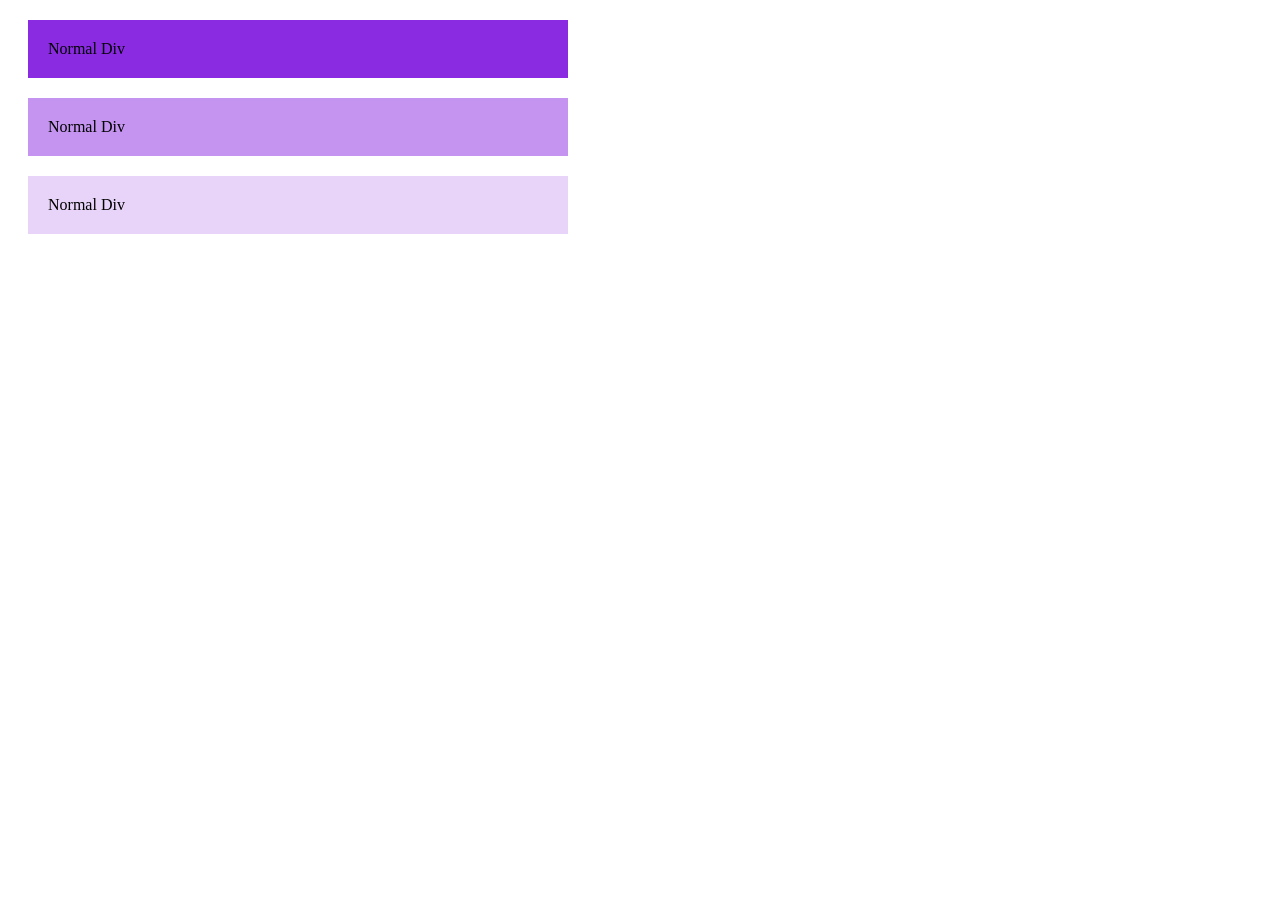
<file: week 2/lessons 5-8/assignment 1/index.html>
<!DOCTYPE html>
<html lang="en">
<head>
    <meta charset="UTF-8">
    <link rel="stylesheet" href="css/master.css">
    <title>css</title>
</head>
<body>
    <div class="main">
        <div class="assign-1-shape-1">Normal Div</div>
        <div class="assign-1-shape-2">Normal Div</div>
        <div class="assign-1-shape-3">Normal Div</div>
    </div>
</body>
</html>
</file>
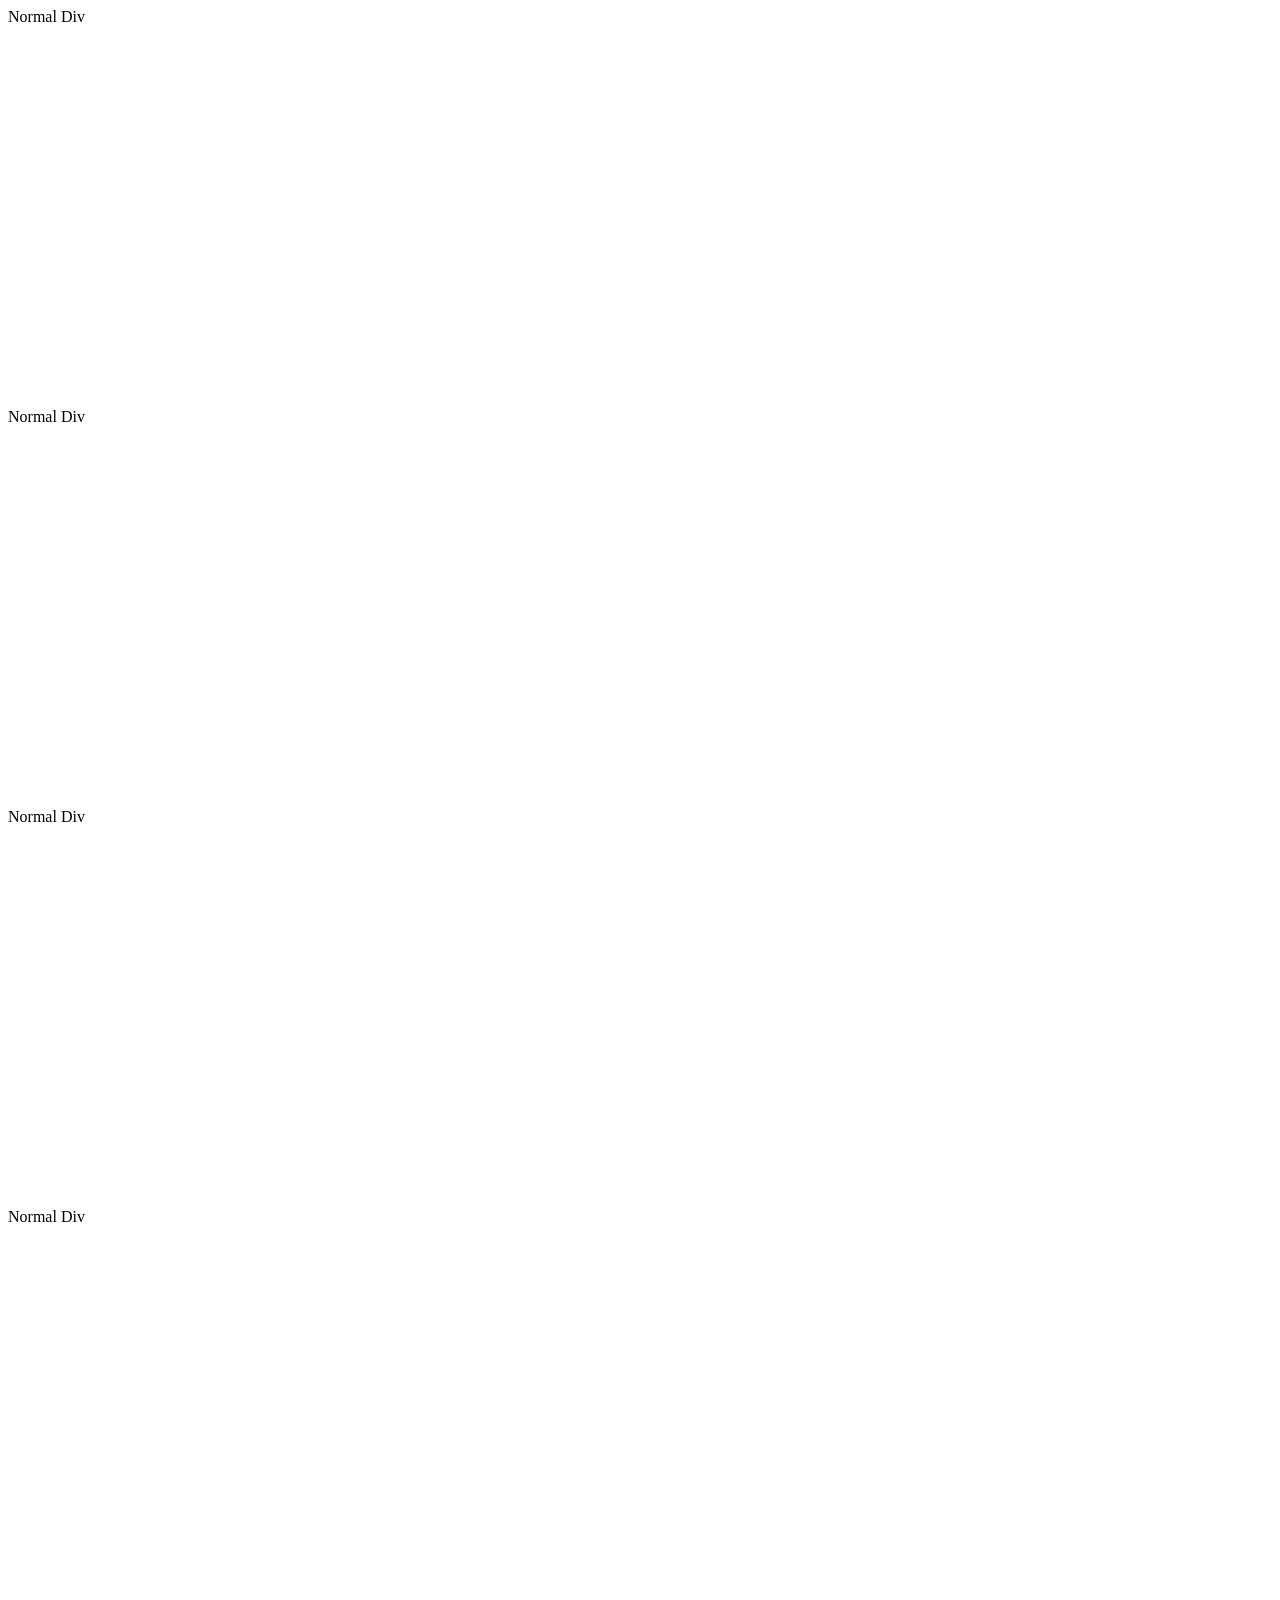
<file: week 2/lessons 5-8/assignment 2/index.html>
<!DOCTYPE html>
<html lang="en">
<head>
    <meta charset="UTF-8">
    <link rel="stylesheet" href="css/master.css">
    <title>Document</title>
</head>
<body>
    <div class="main">
        <div class="assign-2-shape-1">Normal Div</div>
        <div class="assign-2-shape-2">Normal Div</div>
        <div class="assign-2-shape-3">Normal Div</div>
        <div class="assign-2-shape-4">Normal Div</div>
    </div>
</body>
</html>
</file>
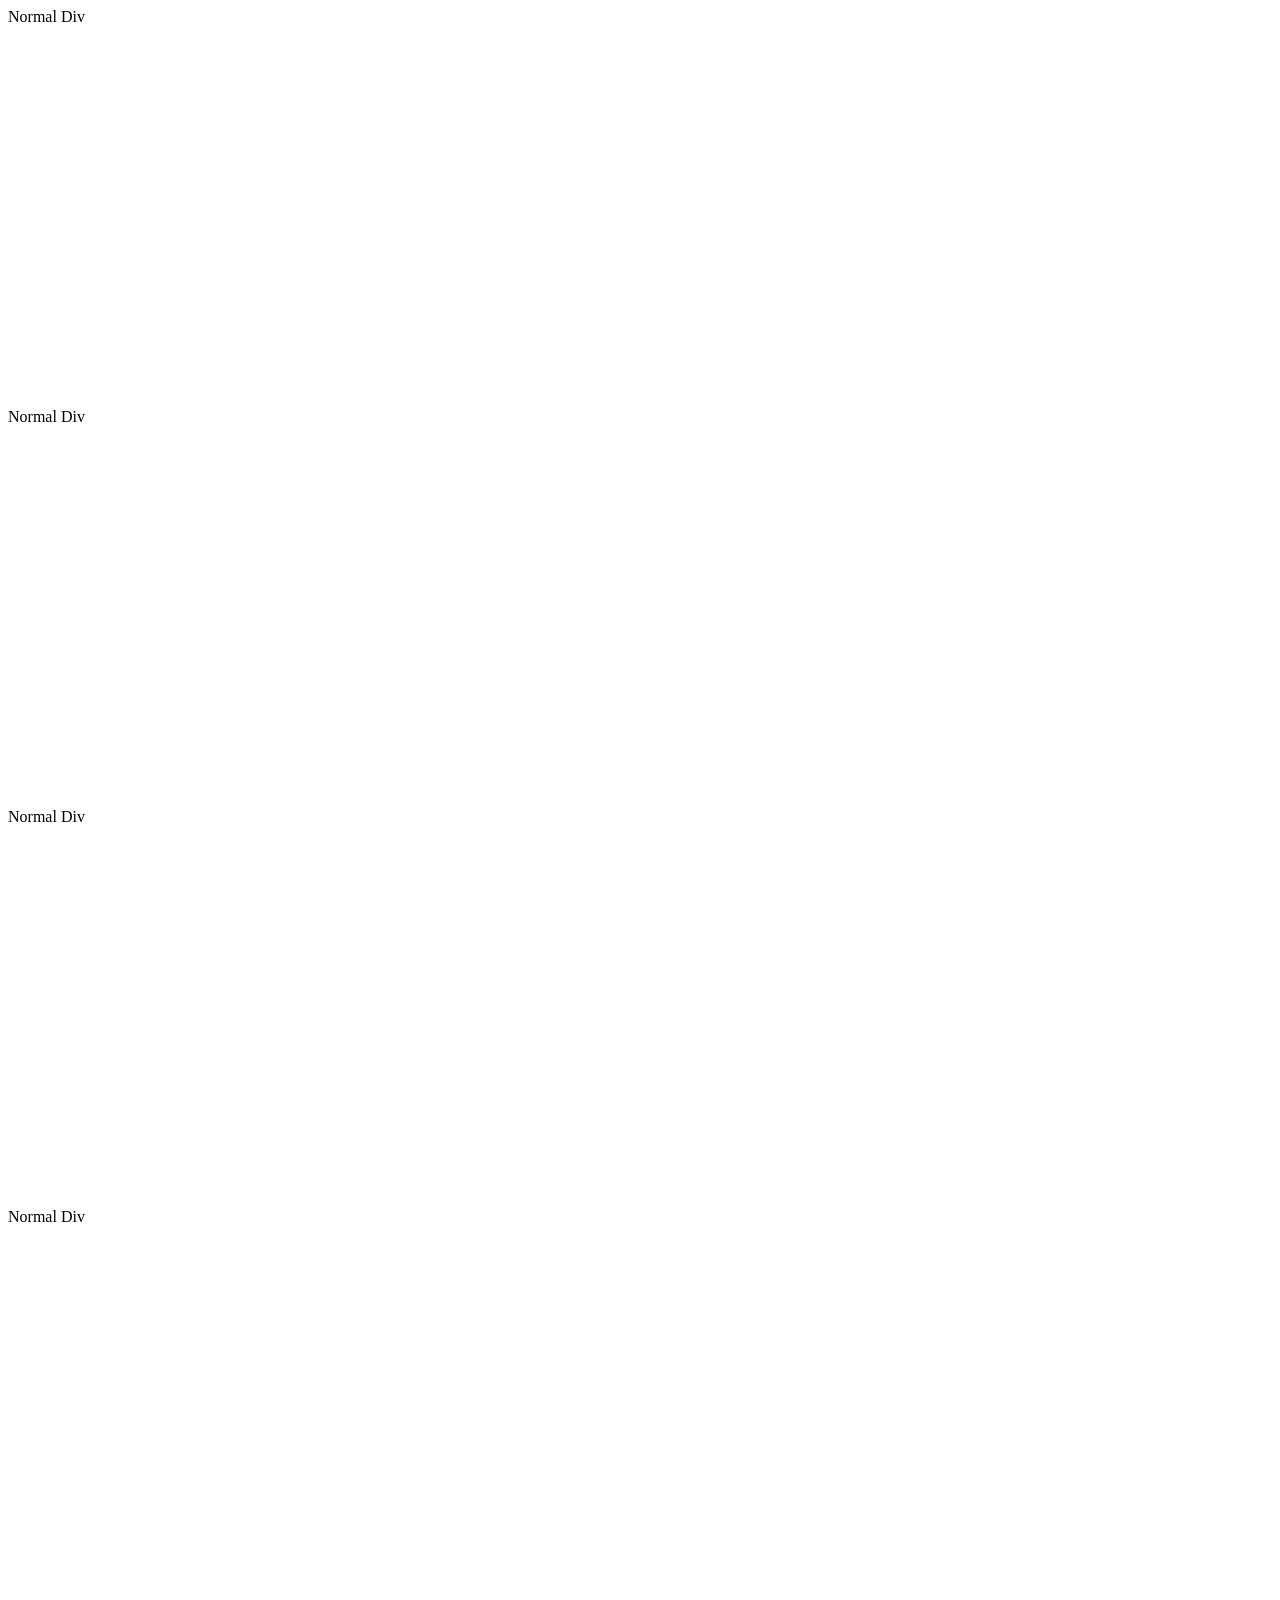
<file: week 2/lessons 5-8/assignment 3/index.html>
<!DOCTYPE html>
<html lang="en">
<head>
    <meta charset="UTF-8">
    <link rel="stylesheet" href="css/main.css">
    <title>css</title>
</head>
<body>
    <div class="main">
        <div class="assign-3-shape-1">Normal Div</div>
        <div class="assign-3-shape-2">Normal Div</div>
        <div class="assign-3-shape-3">Normal Div</div>
        <div class="assign-3-shape-4">Normal Div</div>
    </div>
</body>
</html>
</file>
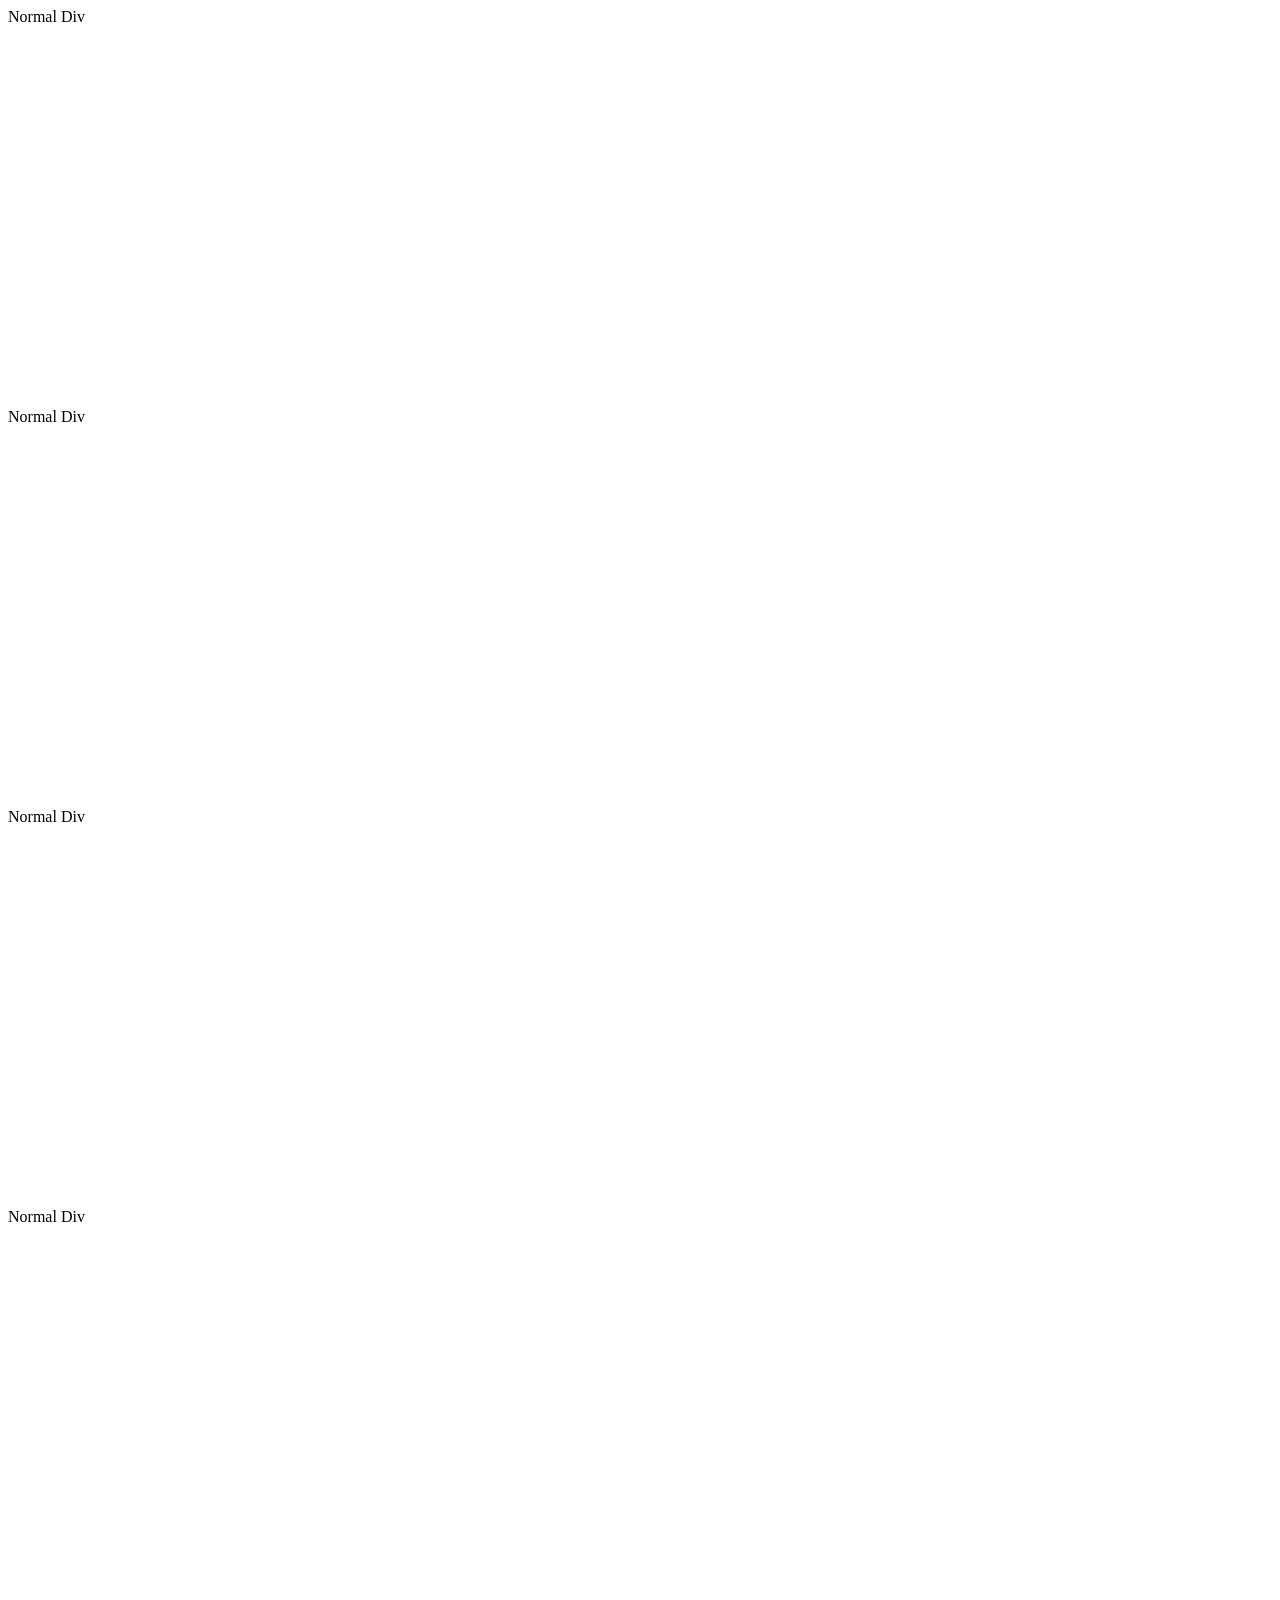
<file: week 2/lessons 5-8/assignment 4/index.html>
<!DOCTYPE html>
<html lang="en">
<head>
    <meta charset="UTF-8">
    <link rel="stylesheet" href="css/master.css">
    <title>css</title>
</head>
<body>
    <div class="main">
        <div class="assign-4-shape-1">Normal Div</div>
        <div class="assign-4-shape-2">Normal Div</div>
        <div class="assign-4-shape-3">Normal Div</div>
        <div class="assign-4-shape-4">Normal Div</div>
    </div>

</body>
</html>
</file>
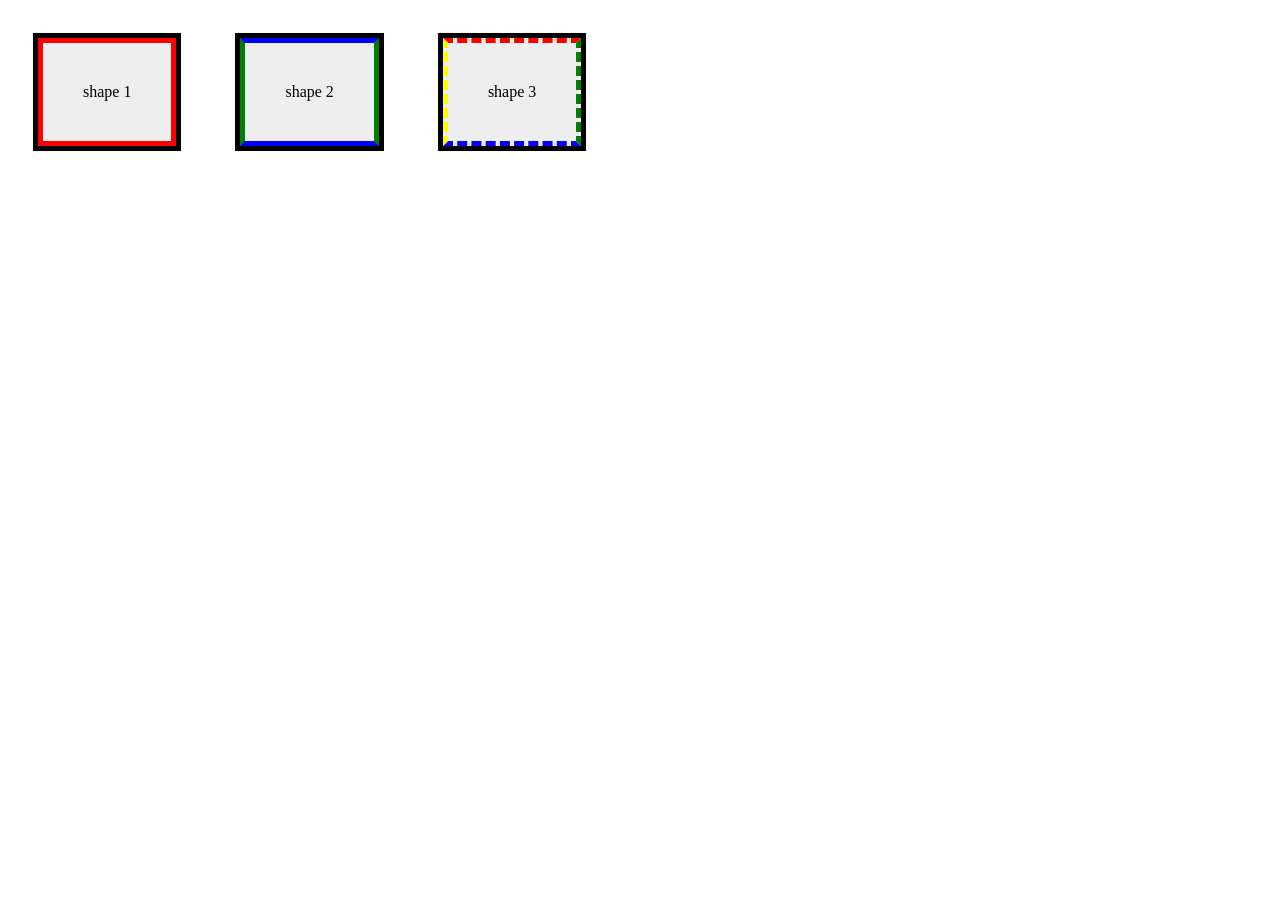
<file: week 3/lessons 9-12/assignment 1/index.html>
<!DOCTYPE html>
<html lang="en">
<head>
    <meta charset="UTF-8">
    <title>Document</title>
    <link rel="stylesheet" href="css/style.css">
</head>
<body>
    <div>
        <div class="firstshape">shape 1</div>
        <div class="secondshape">shape 2</div>
        <div class="thirdshape">shape 3</div>
    </div>
</body>
</html>
</file>
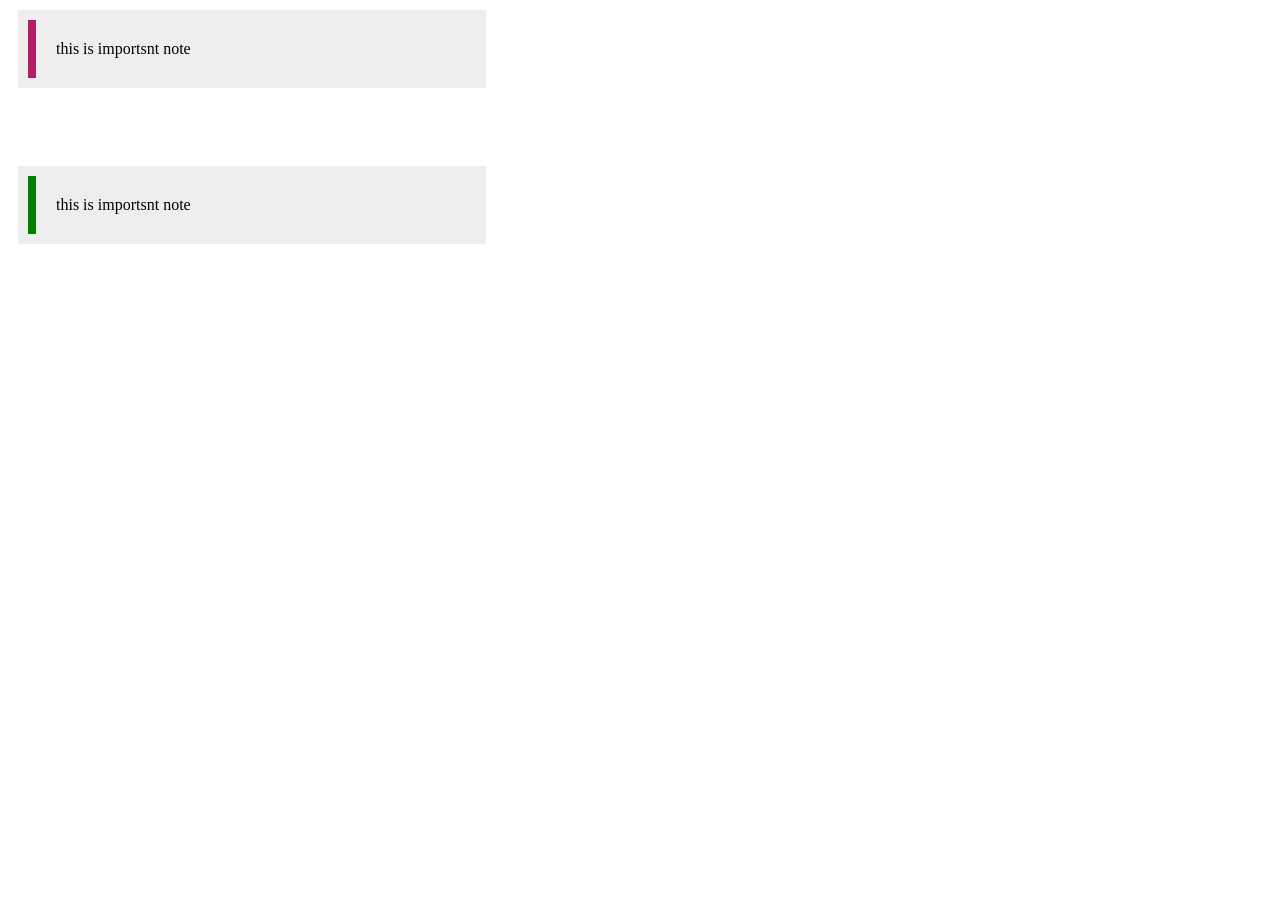
<file: week 3/lessons 9-12/assignment 2/index.html>
<!DOCTYPE html>
<html lang="en">
<head>
    <meta charset="UTF-8">
    <link rel="stylesheet" href="css/style.css">
    <title>Document</title>
</head>
<body>
    <div class="allmodels">
        <div class="firstmodel">this is importsnt note</div>
        <div class="secondmodel">this is importsnt note</div>
        <div class="thirdmodel">this is importsnt note</div>
    </div>
</body>
</html>
</file>
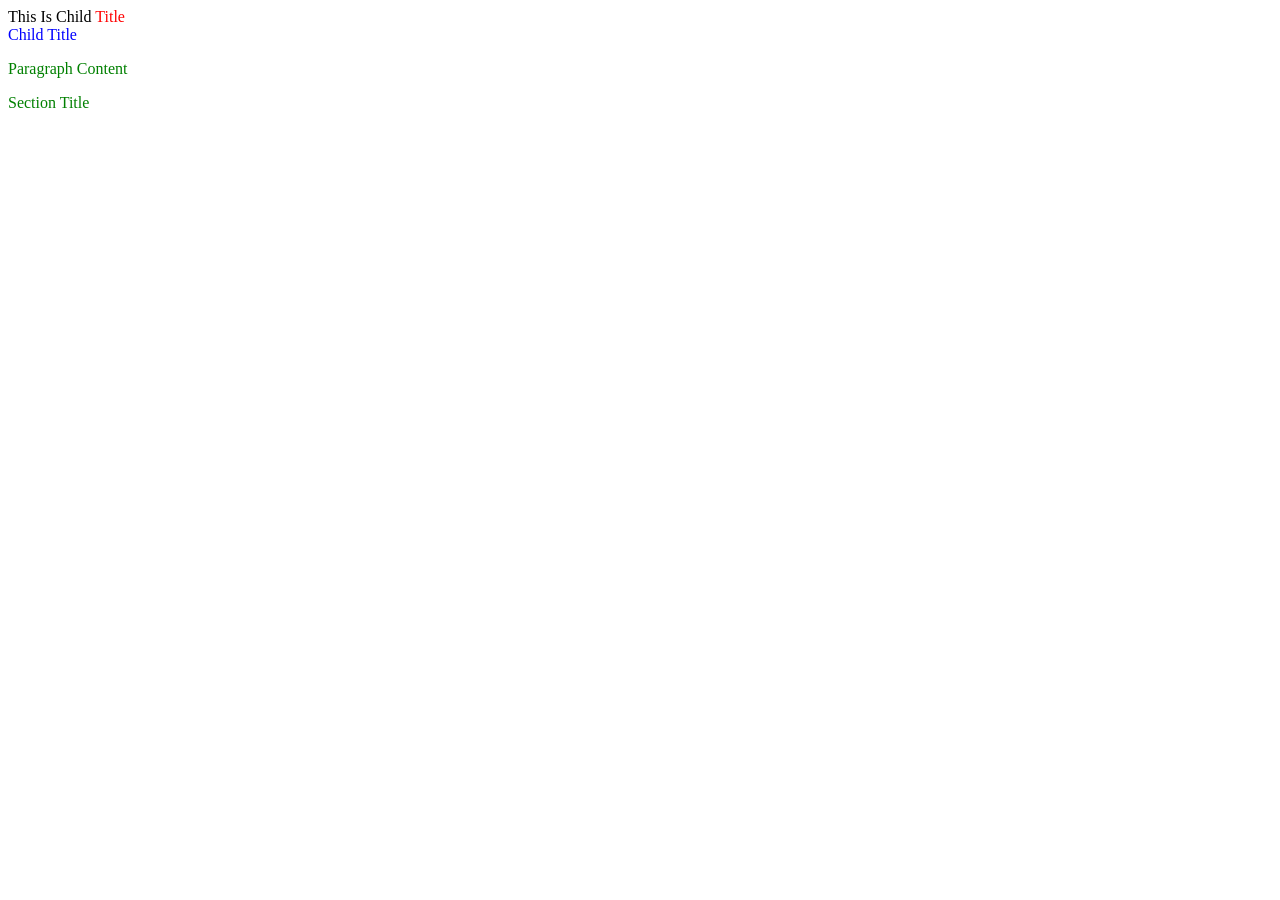
<file: week 4/lessons 13-16/assignment 1/index.html>
<!DOCTYPE html>
<html lang="en">
<head>
    <meta charset="UTF-8">
    <link rel="stylesheet" href="css/style.css">
    <title>Document</title>
</head>
<body>
    <div class="parent">
        <div class="child">This Is Child <span class="title">Title</span></div>
        <span class="title">Child Title</span>
        <p>Paragraph Content</p>
        </div>
        <div class="title">Section Title</div>
</body>
</html>
</file>
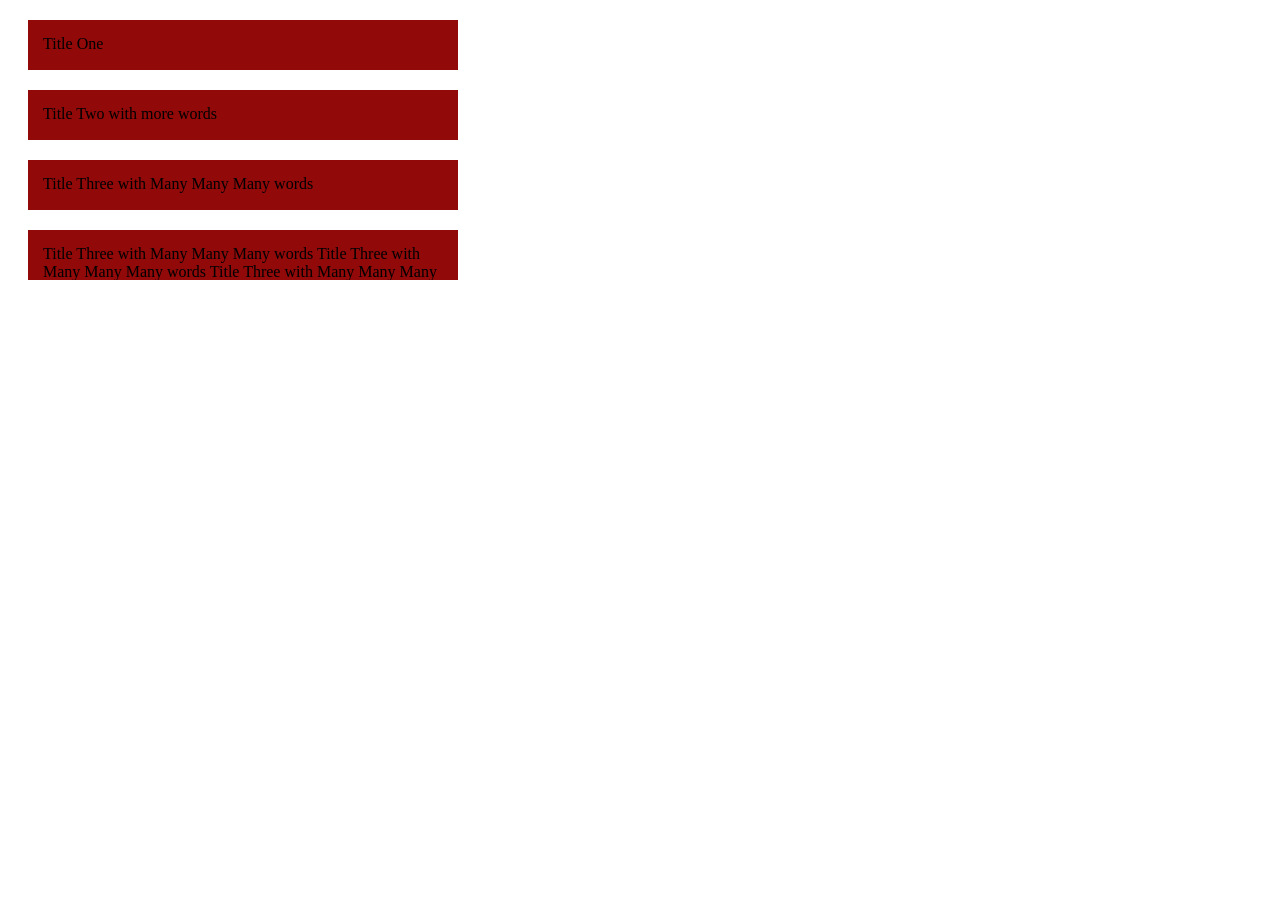
<file: week 4/lessons 13-16/assignment 2/index.html>
<!DOCTYPE html>
<html lang="en">
<head>
    <meta charset="UTF-8">
    <title>Document</title>
    <link rel="stylesheet" href="css/style.css">
</head>
<body>
    <div class="big">
    <div class="titleone" >Title One</div>
    <div class="titletwo">Title Two with more words</div>
    <div class="titlethree">Title Three with Many Many Many words</div>
    <div class="titlefour">Title Three with Many Many Many words Title Three with Many Many Many words Title Three with Many Many Many words Title Three with Many Many Many words
    Title Three with Many Many Many words Title Three with Many Many Many words Title Three with Many Many Many words Title Three with Many Many Many words
    </div>
</body>
</html>
</file>
<file: week 2/lessons 5-8/assignment 1/css/master.css>
.main div {
    width: 500px ;
    margin: 20px ;
    padding: 20px;
}
.assign-1-shape-1{
    background-color: blueviolet;
    background-color: hsl(271, 76%, 53%);
    background-color:#8a2be2;
    background-color: rgb(138, 43, 226);
}
.assign-1-shape-2{
    background-color:rgb(138 43 226/ 50%);
}
.assign-1-shape-3{
    background-color:rgb(138 43 226/ 20%);
}
</file>
<file: week 2/lessons 5-8/assignment 2/css/master.css>
.main div{
    height: 400px;
    width: 400px;
    
}
.assign-2-shape-1{
    background-image: url(https://elzero.org/wp-content/uploads/2021/02/css-assignment-5-8.png);
    background-repeat: no-repeat;
}
.assign-2-shape-2{
    background-image: url(https://elzero.org/wp-content/uploads/2021/02/css-assignment-5-8.png);
    background-repeat: repeat-y;
}
.assign-2-shape-3{
    background-image: url(https://elzero.org/wp-content/uploads/2021/02/css-assignment-5-8.png);
    background-repeat: repeat-x;
}
.assign-2-shape-4{
    background-image: url(https://elzero.org/wp-content/uploads/2021/02/css-assignment-5-8.png);
    background-repeat: repeat ;
}
</file>
<file: week 2/lessons 5-8/assignment 3/css/main.css>
.main div{
    height: 400px;
    width: 400px;
}
.assign-3-shape-1{
    background-image: url(https://elzero.org/wp-content/uploads/2021/02/css-assignment-5-8.png);
    background-repeat: no-repeat;
}
.assign-3-shape-2{
    background-image: url(https://elzero.org/wp-content/uploads/2021/02/css-assignment-5-8.png);
    background-repeat: repeat-y;
    background-position: right;
}
.assign-3-shape-3{
    background-image: url(https://elzero.org/wp-content/uploads/2021/02/css-assignment-5-8.png);
    background-repeat: repeat-x;
    background-position: bottom;

}
.assign-3-shape-4{
    background-image: url(https://elzero.org/wp-content/uploads/2021/02/css-assignment-5-8.png);
    background-repeat: repeat;
}
</file>
<file: week 2/lessons 5-8/assignment 4/css/master.css>
.main div{
    height: 400px;
    width: 400px;
}
.assign-4-shape-1{
    background-image: url(https://elzero.org/wp-content/uploads/2021/02/css-assignment-5-8.png);
    background-repeat: no-repeat;
    background-size: 80%;
}
.assign-4-shape-2{
    background-image: url(https://elzero.org/wp-content/uploads/2021/02/css-assignment-5-8.png);
    background-repeat: repeat-y;
    background-position: right;
    background-size: 80%;
}
.assign-4-shape-3{
    background-image: url(https://elzero.org/wp-content/uploads/2021/02/css-assignment-5-8.png);
    background-repeat: repeat-x;
    background-position: bottom;
    background-size: 80%;
}
.assign-4-shape-4{
    background-image: url(https://elzero.org/wp-content/uploads/2021/02/css-assignment-5-8.png);
    background-repeat: no-repeat;
    background-position: bottom right;
}
</file>
<file: week 3/lessons 9-12/assignment 1/css/style.css>
.firstshape{
    background-color: #eee;
    display: inline-block;
    padding: 40px;
    margin: 30px;
    border: 5px solid red;
    outline: 5px solid black ;
}
.secondshape{
    background-color: #eee;
    display: inline-block;
    padding: 40px;
    margin: 30px;
    border-width: 5px;
    border-color: blue green;
    border-style: solid;
    outline: 5px black solid;
}
.thirdshape{
    background-color: #eee;
    display: inline-block;
    padding: 40px;
    margin: 30px;
    border-width: 5px;
    border-color: red green blue yellow;
    border-style: dashed;
    outline: 5px solid black;
}
</file>
<file: week 3/lessons 9-12/assignment 2/css/style.css>
.thirdmodel,
.secondmodel,
.firstmodel{
    width: 400px;
    background-color: #eee;
    padding: 20px;
    margin: 20px;
}

.firstmodel{
    border-left: 8px solid rgb(181, 29, 105);
    outline: 10px solid #eee;
}
.secondmodel{
    visibility: hidden;
}
.thirdmodel{
    border-left: 8px solid green;
    outline: 10px solid #eee;

}
</file>
<file: week 4/lessons 13-16/assignment 1/css/style.css>
div.parent .child .title {
    color:red;
}
div .title{
    color: blue;
}
div p,
.title{
    color: green;
}
</file>
<file: week 4/lessons 13-16/assignment 2/css/style.css>
.titleone,
.titletwo,
.titlethree,
.titlefour{
    max-width: 400px;
    margin: 20px;
    padding: 15px;
    background-color: rgb(145, 9, 9);
    height: 20px;
    overflow: auto;
}
</file>
